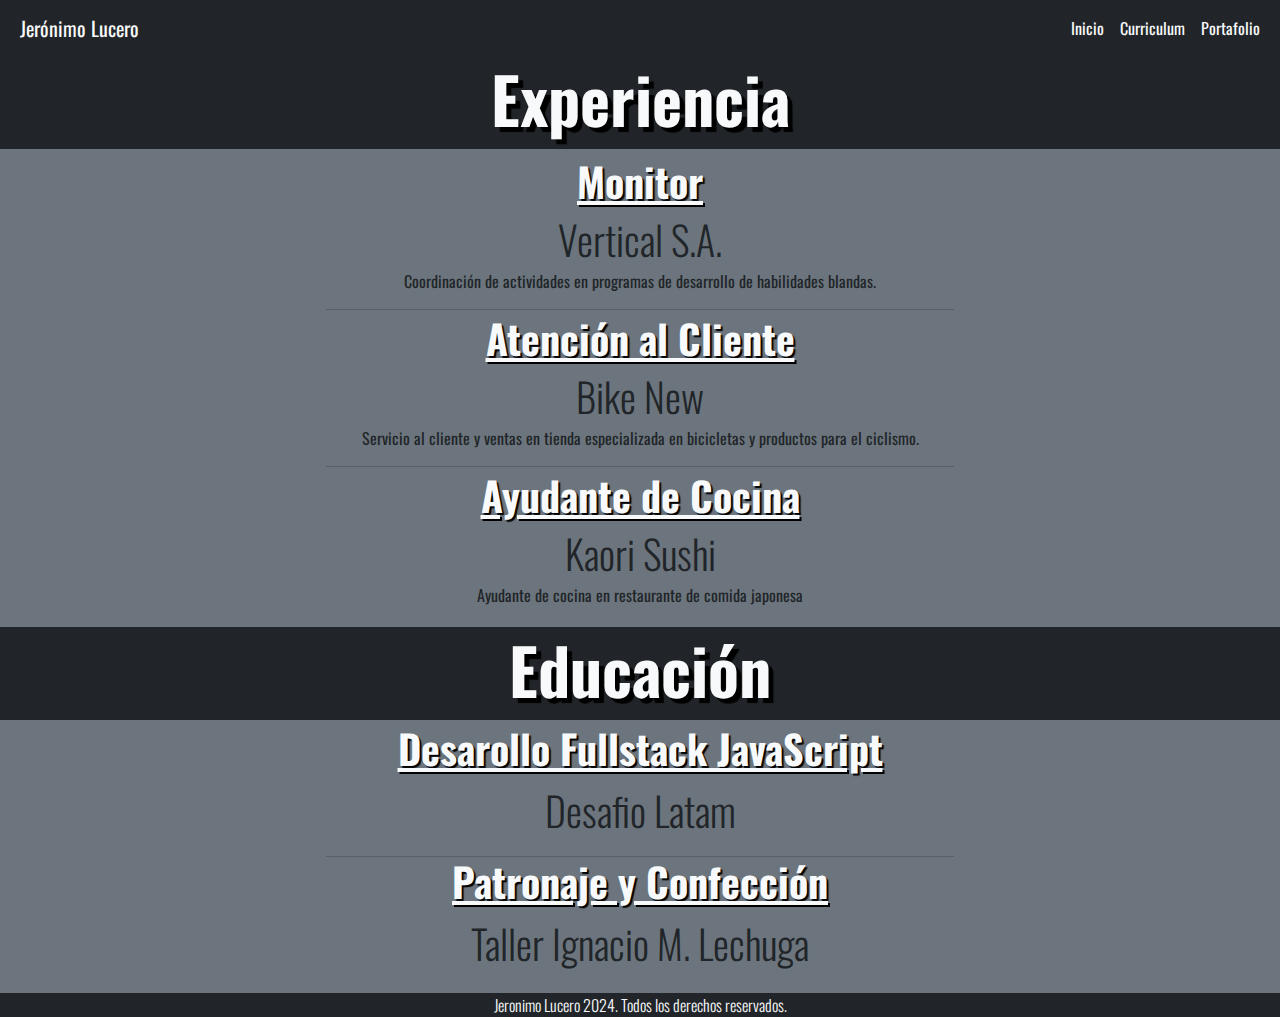
<file: curriculum.html>
<!DOCTYPE html>
<html lang="es">

<head>
    <meta charset="UTF-8">
    <meta name="viewport" content="width=device-width, initial-scale=1.0">
    <title>Jerónimo Lucero</title>

    <link href="https://cdn.jsdelivr.net/npm/bootstrap@5.3.3/dist/css/bootstrap.min.css" rel="stylesheet"
        integrity="sha384-QWTKZyjpPEjISv5WaRU9OFeRpok6YctnYmDr5pNlyT2bRjXh0JMhjY6hW+ALEwIH" crossorigin="anonymous">
    <link rel="preconnect" href="https://fonts.googleapis.com">
    <link rel="preconnect" href="https://fonts.gstatic.com" crossorigin>
    <link href="https://fonts.googleapis.com/css2?family=Oswald:wght@200..700&display=swap" rel="stylesheet">



    <link rel="stylesheet" href="assets/css/style.css">
</head>

<body>
    <nav class="navbar navbar-expand-lg navbar-dark bg-dark mx-auto py-2 ">
        <div class="container-fluid ">
            <a class="navbar-brand ms-2  text-light" href="#">Jerónimo Lucero</a>
            <button class="navbar-toggler" type="button" data-bs-toggle="collapse" data-bs-target="#navbarNavAltMarkup"
                aria-controls="navbarNavAltMarkup" aria-expanded="false" aria-label="Toggle navigation">
                <span class="navbar-toggler-icon"></span>
            </button>
            <div class="collapse navbar-collapse " id="navbarNavAltMarkup">
                <div class="navbar-nav ms-auto">
                    <a class="nav-link  text-light m-2 p-0" aria-current="page" href="index.html">Inicio</a>
                    <a class="nav-link  text-light m-2 p-0" aria-current="page" href="curriculum.html">Curriculum</a>
                    <a class="nav-link  text-light m-2 p-0 " href="portafolio.html">Portafolio</a>
                </div>
            </div>
        </div>
    </nav>

    <section id="headerexperiencia" class="bg-dark text-center py-1">
        <div class="container-fluid">
            <h2 class="display-3  fw-bold  text-light">Experiencia</h2>
        </div>

    </section>

    <section id="infoexperiencia" class="bg-secondary  py-1 text-center">
        <div class="container-fluid">
            <h3 class="fw-bold text-light display-6 m-1 text-decoration-underline">Monitor</h3>
            <span class="fs-1 fw-light ">Vertical S.A.</span>
            <p>Coordinación de actividades en programas de desarrollo de habilidades blandas.</p>
            <hr>
            <h3 class="fw-bold text-light display-6 m-1 text-decoration-underline">Atención al Cliente</h3>
            <span class="fs-1 fw-light ">Bike New </span>
            <p>Servicio al cliente y ventas en tienda especializada en bicicletas y productos para el ciclismo. </p>
            <hr>
            <h3 class="fw-bold text-light display-6 m-1 text-decoration-underline">Ayudante de Cocina</h3>
            <span class="fs-1 fw-light ">Kaori Sushi </span>
            <p>Ayudante de cocina en restaurante de comida japonesa</p>

        </div>

    </section>

    <section id="headereducacion" class="bg-dark py-1">
        <div class="container-fluid ">
            <h2 class="display-3 fw-bold text-light text-center">Educación</h2>
        </div>

    </section>
    <section id="infoeducacion" class="bg-secondary  py-1 text-center">
        <div class="container-fluid">
            <h3 class="fw-bold text-light display-6 text-decoration-underline">Desarollo Fullstack JavaScript</h3>
            <p class="fs-1 fw-light">Desafio Latam</p>
            <hr>
            <h3 class="fw-bold text-light display-6 text-decoration-underline">Patronaje y Confección</h3>
            <p class="fs-1 fw-light">Taller Ignacio M. Lechuga</p>


        </div>

    </section>
    <footer class="bg-dark">
        <p class="text-center fw-light text-light p-0 m-0">Jeronimo Lucero 2024. Todos los derechos reservados.</p>
    </footer>

    <script src="https://cdn.jsdelivr.net/npm/bootstrap@5.3.3/dist/js/bootstrap.bundle.min.js"
        integrity="sha384-YvpcrYf0tY3lHB60NNkmXc5s9fDVZLESaAA55NDzOxhy9GkcIdslK1eN7N6jIeHz"
        crossorigin="anonymous"></script>

</body>
</file>
<file: assets/css/style.css>
body {
    
    font-family: 'oswald', sans-serif;
}


h1{

    text-shadow: 5px 4px 2px black;

}


h2 {
    text-shadow: 5px 5px 1px black;
}

h3,h5 {
    text-shadow: 2px 2px 1px black;
}


#headercv {
    background-image: url(../img/HeaderJero.jpg);
    background-repeat: no-repeat;
    background-size: cover;
    background-position: left;

    filter: saturate(50%);
    height: 86.5vh;
    width: 100%;
}

#infoexperiencia hr,
#infoeducacion hr {
    width: 50%;
    margin: auto;
}


.card-img-top {

    aspect-ratio: 16/9;
    object-fit: "cover";

}
</file>
